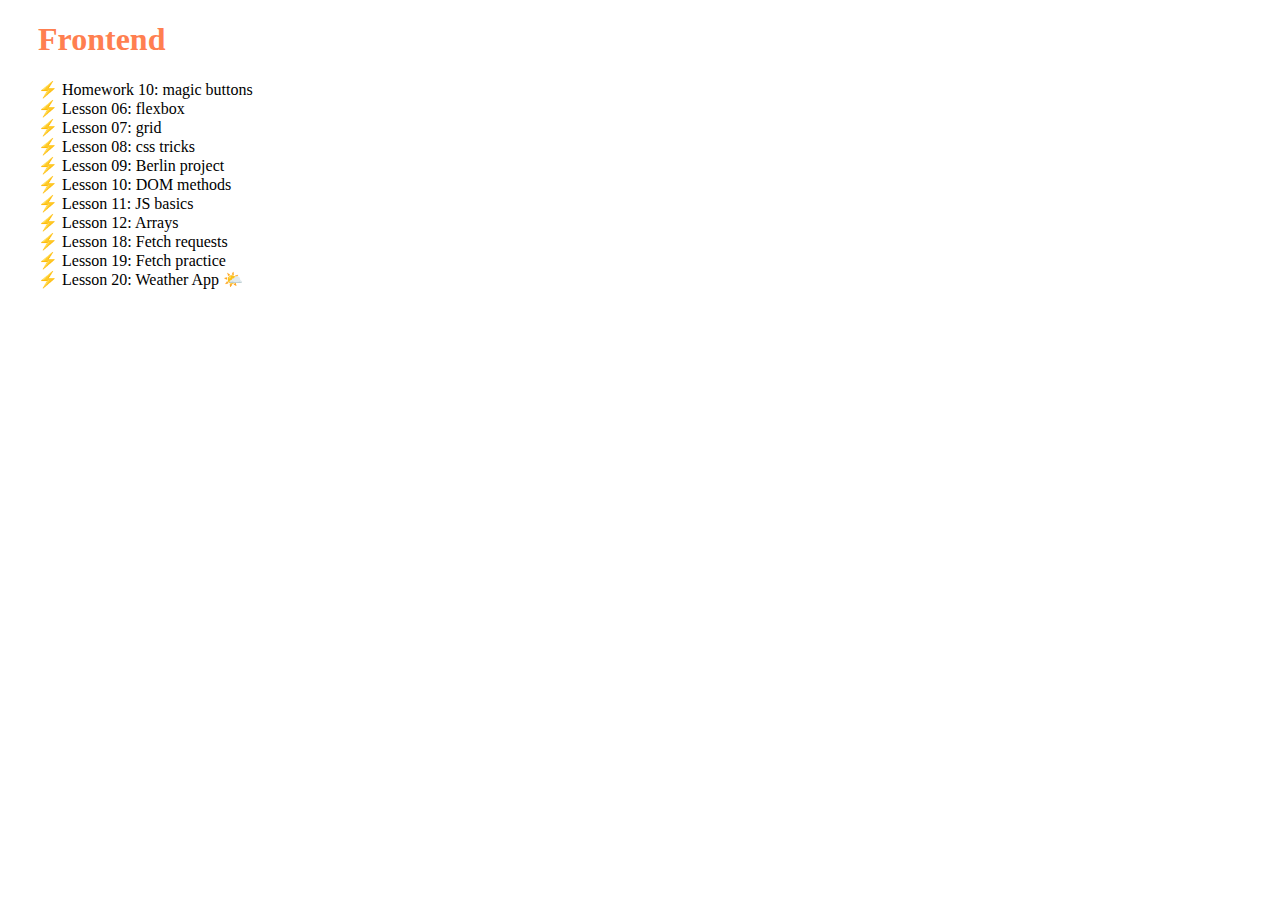
<file: index.html>
<!DOCTYPE html>
<html lang="en">

  <head>
    <meta charset="UTF-8">
    <meta name="viewport" content="width=device-width, initial-scale=1.0">
    <link rel="stylesheet" href="style.css">
    <!-- картинка иконка которую мы видим во вкладке браузера -->
    <link rel="icon"
      href="data:image/svg+xml,<svg xmlns=%22http://www.w3.org/2000/svg%22 viewBox=%220 0 100 100%22><text y=%22.9em%22 font-size=%2290%22>🌿</text></svg>">

    <title>Frontend course</title>
  </head>

  <body>
    <main>
      <h1>Frontend</h1>
      <div class="lesson-container">
        <a class="lesson-link" href="./homeworks/homework_10/index.html">Homework 10: magic buttons</a>
        <a class="lesson-link" href="./lessons/lesson_06/index.html">Lesson 06: flexbox</a>
        <a class="lesson-link" href="./lessons/lesson_07/index.html">Lesson 07: grid</a>
        <a class="lesson-link" href="./lessons/lesson_08/index.html">Lesson 08: css tricks</a>
        <a class="lesson-link" href="./lessons/lesson_09/index.html">Lesson 09: Berlin project</a>
        <a class="lesson-link" href="./lessons/lesson_10/index.html">Lesson 10: DOM methods</a>
        <a class="lesson-link" href="./lessons/lesson_11/index.html">Lesson 11: JS basics</a>
        <a class="lesson-link" href="./lessons/lesson_12/index.html">Lesson 12: Arrays</a>
        <a class="lesson-link" href="./lessons/lesson_18/index.html">Lesson 18: Fetch requests</a>
        <a class="lesson-link" href="./lessons/lesson_19/index.html">Lesson 19: Fetch practice</a>
        <a class="lesson-link" href="./lessons/lesson_20/index.html">Lesson 20: Weather App 🌤️</a>
      </div>
    </main>
  </body>

</html>
</file>
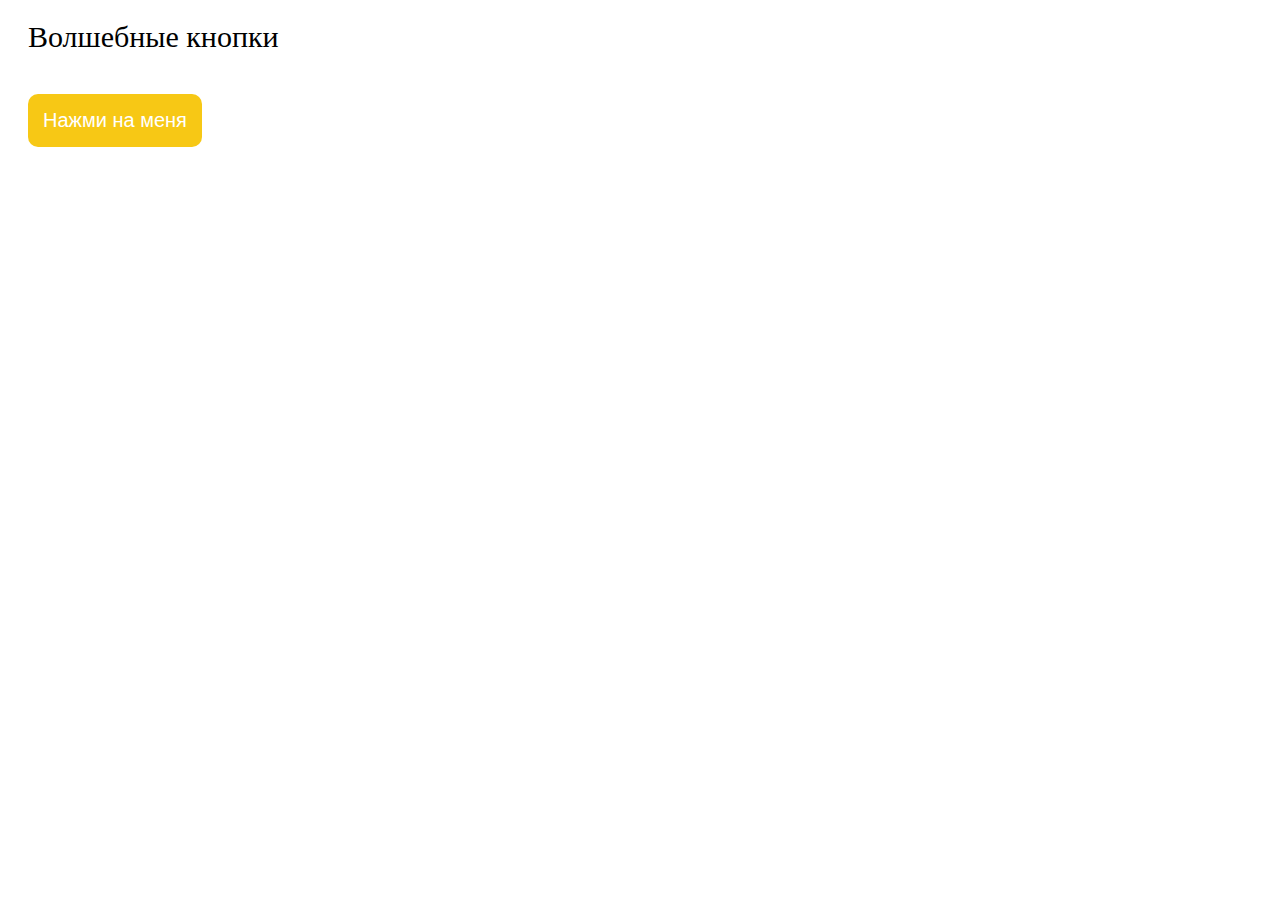
<file: homeworks/homework_10/index.html>
<!DOCTYPE html>
<html lang="en">

  <head>
    <meta charset="UTF-8">
    <script defer src="./index.js"></script>
    <link rel="stylesheet" href="./index.css">
    <title>Exercise 1</title>
  </head>

  <body>
    <!-- <div class="box"></div> -->
    <p id='text'>Волшебные кнопки</p>
    <button id="magic-btn">Нажми на меня</button>


  </body>

</html>
</file>
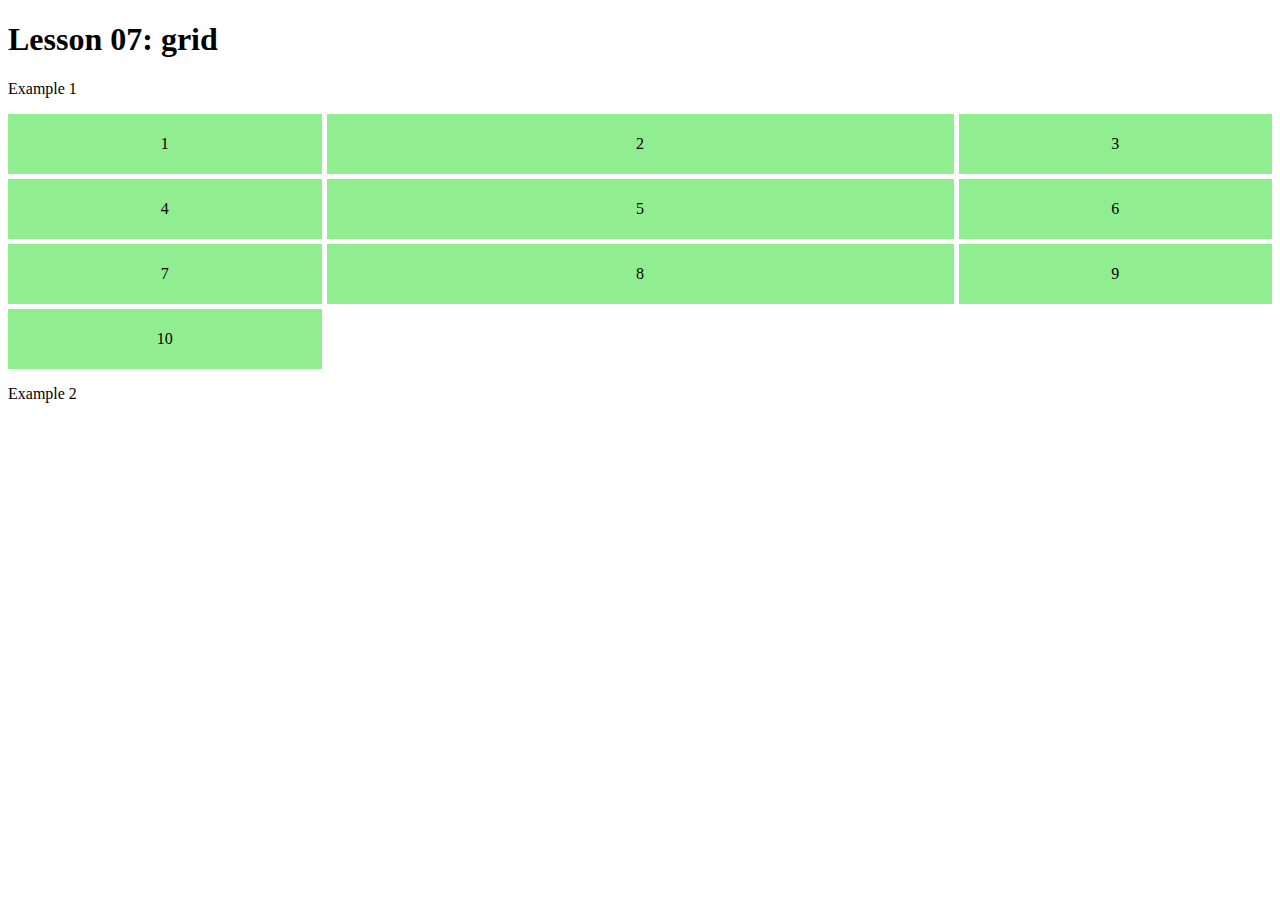
<file: lessons/lesson_07/index.html>
<!DOCTYPE html>
<html lang="en">

  <head>
    <meta charset="UTF-8">
    <meta name="viewport" content="width=device-width, initial-scale=1.0">
    <link rel="stylesheet" href="style.css">
    <title>Grid</title>
  </head>

  <body>
    <h1>Lesson 07: grid</h1>
    <p>Example 1</p>
    <div class="grid-container">
      <div class="grid-item">1</div>
      <div class="grid-item">2</div>
      <div class="grid-item">3</div>
      <div class="grid-item">4</div>
      <div class="grid-item">5</div>
      <div class="grid-item">6</div>
      <div class="grid-item">7</div>
      <div class="grid-item">8</div>
      <div class="grid-item">9</div>
      <div class="grid-item">10</div>
    </div>
    <p>Example 2</p>
    <div class="grid-container-adaptive">
      <div class="grid-item-adaptive">
        <h4>Card heading</h4>
        <p>Card text</p>
      </div>
      <div class="grid-item-adaptive img-container">
        space
      </div>
      <div class="grid-item-adaptive">3</div>
      <div class="grid-item-adaptive">4</div>
      <div class="grid-item-adaptive">5</div>
      <div class="grid-item-adaptive">6</div>
      <div class="grid-item-adaptive">7</div>
      <div class="grid-item-adaptive yellow-card">8</div>
      <div class="grid-item-adaptive">9</div>
      <div class="grid-item-adaptive">10</div>
    </div>

  </body>
</html>
</file>
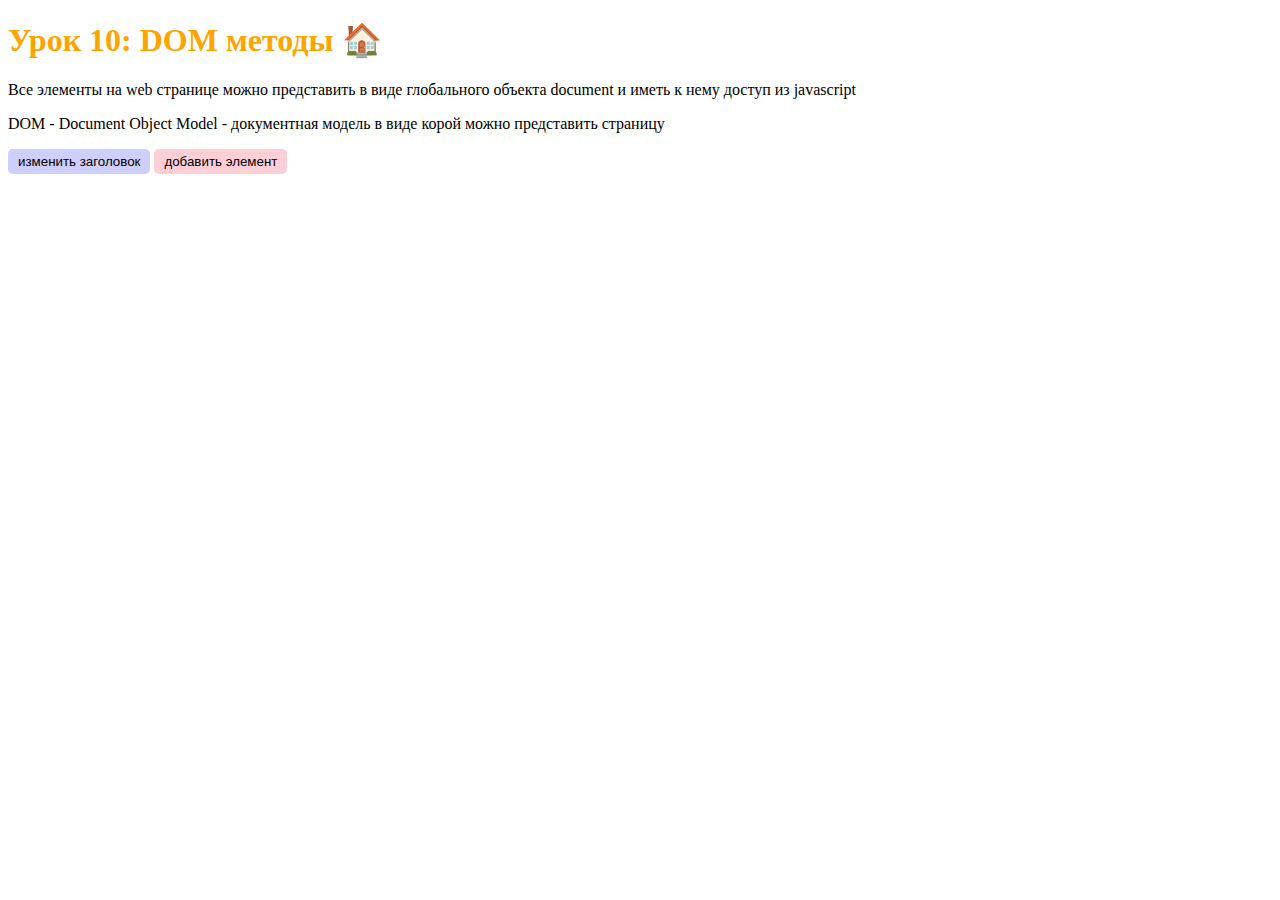
<file: lessons/lesson_10/index.html>
<!DOCTYPE html>
<html lang="en">
<head>
  <meta charset="UTF-8">
  <meta name="viewport" content="width=device-width, initial-scale=1.0">
  <link rel="stylesheet" href="style.css">
  <title>DOM methods</title>
</head>
<body>
  <h1>Lesson 10: DOM methods 🏠</h1>
  <p>Все элементы на web странице можно представить в виде глобального объекта document и иметь к нему доступ из javascript</p>
  <p>DOM - Document Object Model - документная модель в виде корой можно представить страницу</p>
  <div>
    <button id="btn-change">изменить заголовок</button>
    <button id="btn-create">добавить элемент</button>
  </div>
  <!-- подключили файл js -->
  <script src="script.js"></script>
</body>
</html>
</file>
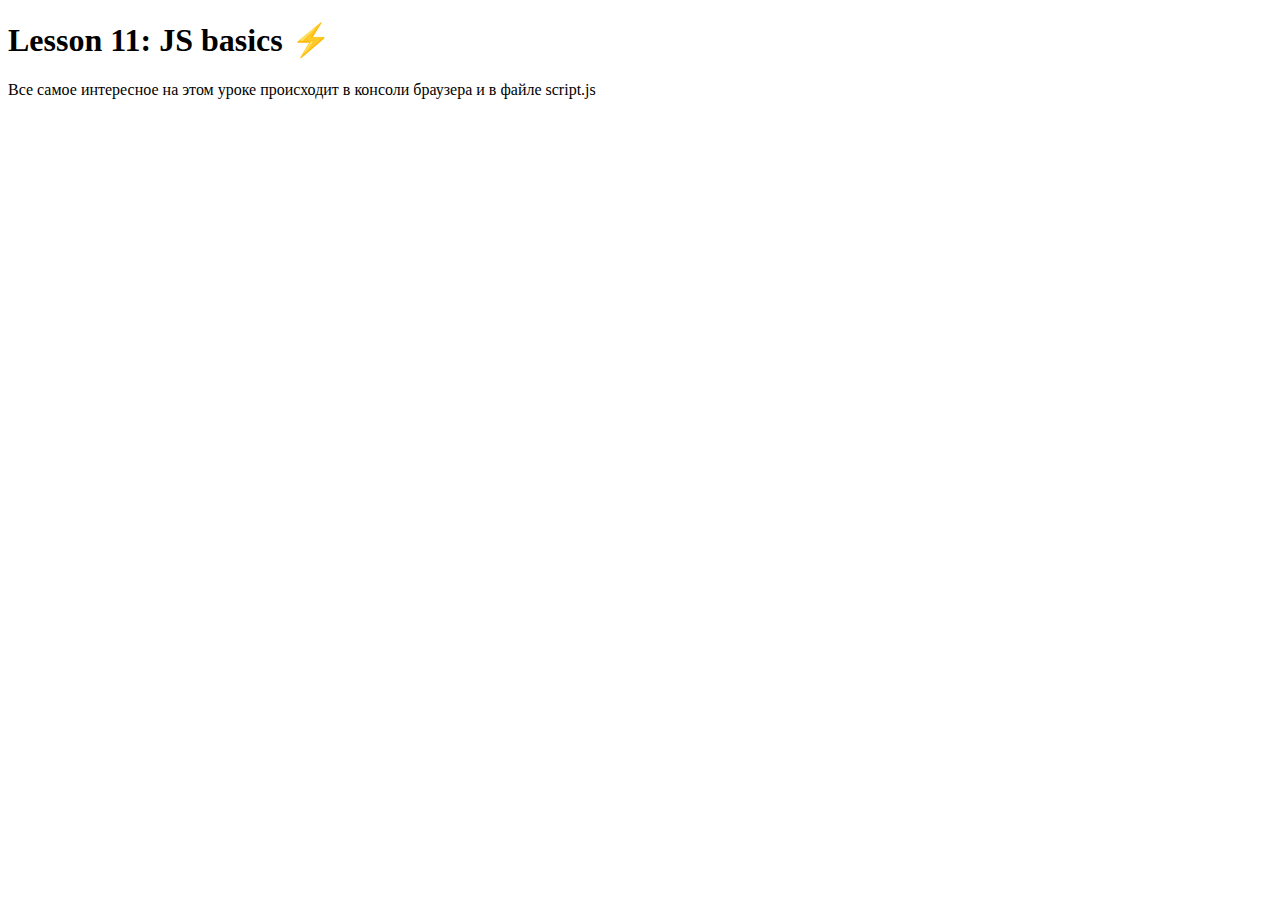
<file: lessons/lesson_11/index.html>
<!DOCTYPE html>
<html lang="en">

  <head>
    <meta charset="UTF-8">
    <meta name="viewport" content="width=device-width, initial-scale=1.0">
    <link rel="icon"
      href="data:image/svg+xml,<svg xmlns=%22http://www.w3.org/2000/svg%22 viewBox=%220 0 100 100%22><text y=%22.9em%22 font-size=%2290%22>⚡️</text></svg>">
    <!-- если мы подключаем JS в head не забываем указать аттрибут defer -->
    <script src="script.js" defer></script>
    <title>JS basics</title>
  </head>

  <body>
    <h1>Lesson 11: JS basics ⚡️</h1>
    <p>Все самое интересное на этом уроке происходит в консоли браузера и в файле script.js</p>


  </body>

</html>
</file>
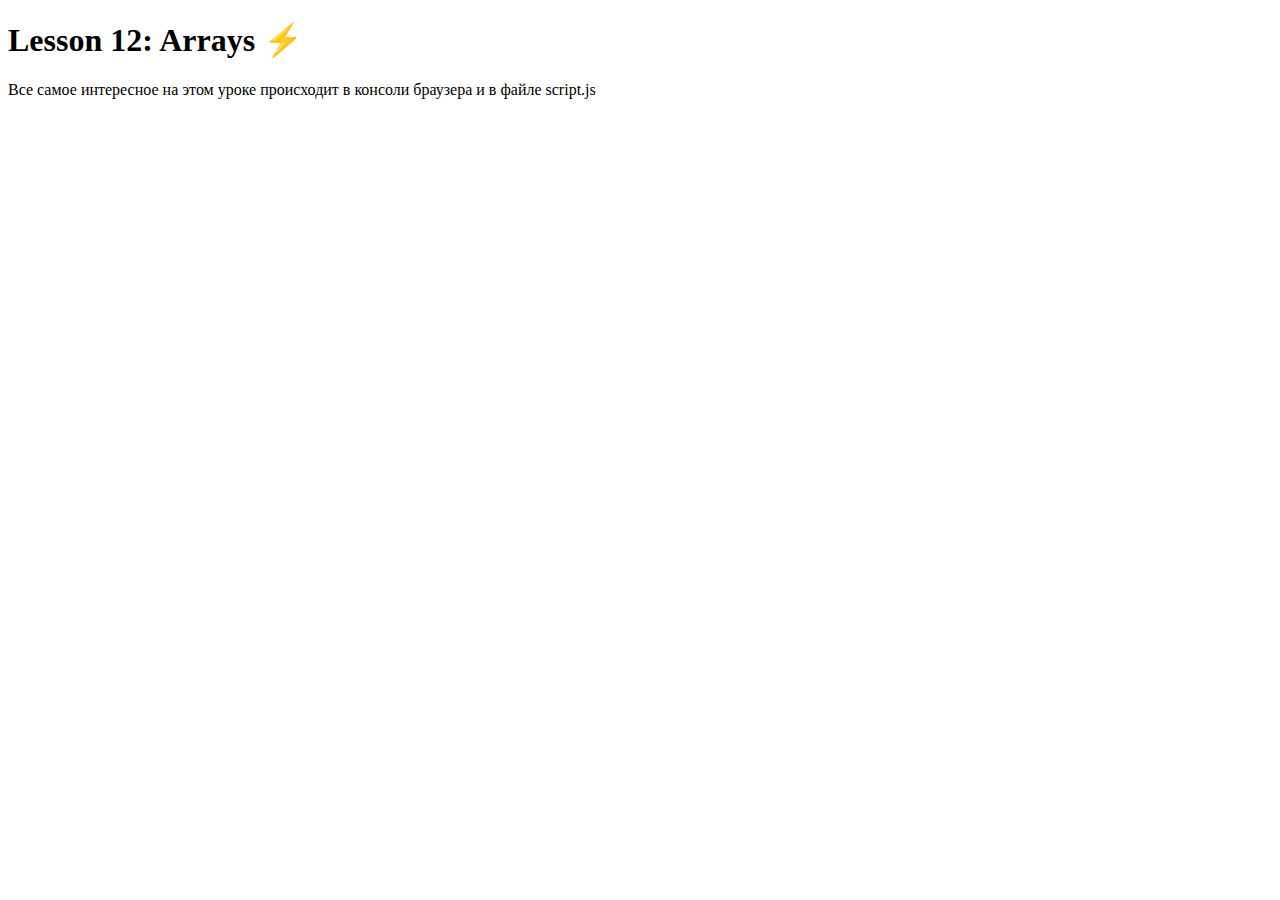
<file: lessons/lesson_12/index.html>
<!DOCTYPE html>
<html lang="en">

  <head>
    <meta charset="UTF-8">
    <meta name="viewport" content="width=device-width, initial-scale=1.0">
    <script src="script.js" defer></script>
    <title>Arrays</title>
  </head>

  <body>
    <h1>Lesson 12: Arrays ⚡️</h1>
    <p>Все самое интересное на этом уроке происходит в консоли браузера и в файле script.js</p>

  </body>

</html>
</file>
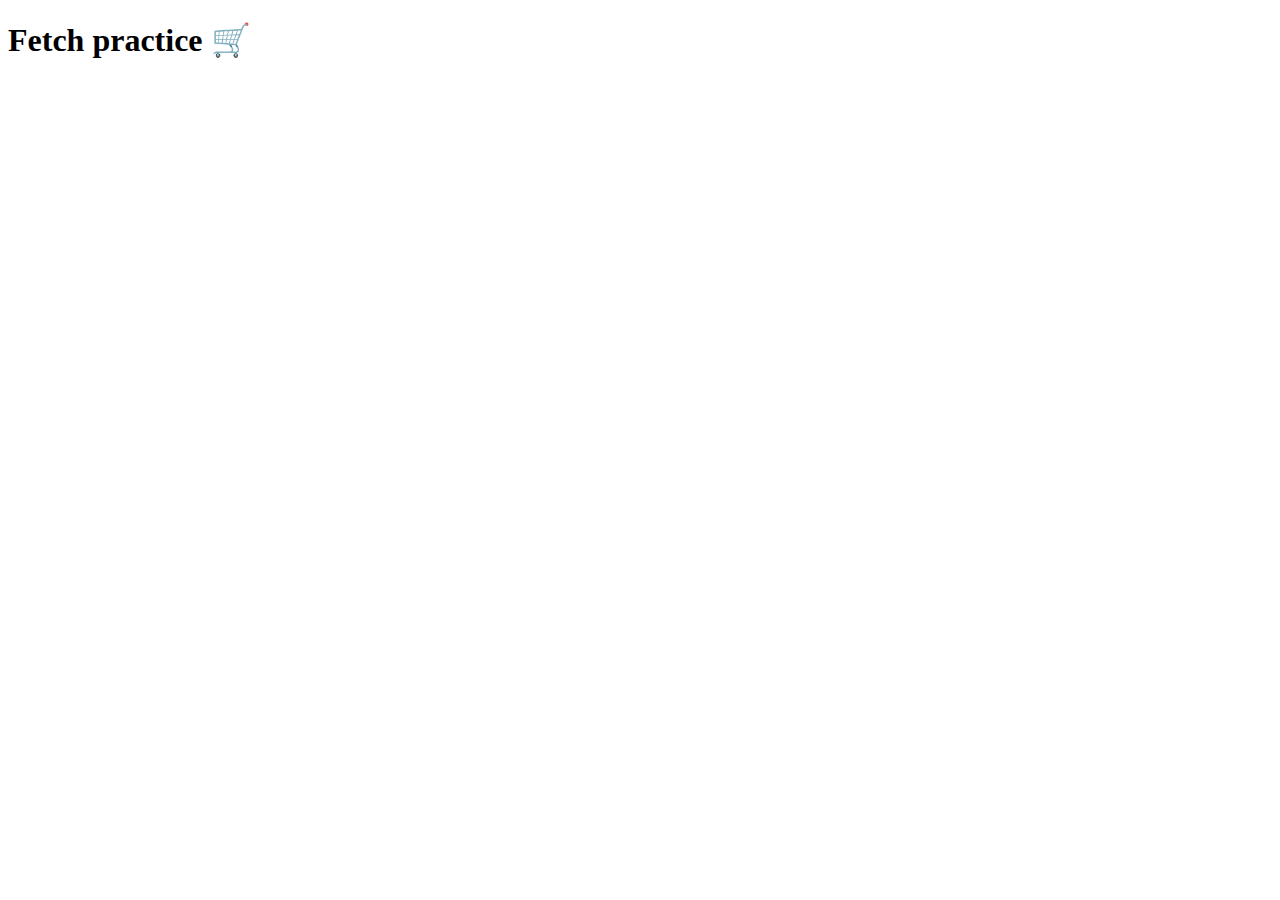
<file: lessons/lesson_19/index.html>
<!DOCTYPE html>
<html lang="en">

  <head>
    <meta charset="UTF-8">
    <meta name="viewport" content="width=device-width, initial-scale=1.0">
    <link rel="stylesheet" href="style.css">
    <script defer src="script.js"></script>
    <title>Fetch practice 🛒</title>
  </head>

  <body>
    <h1>Fetch practice 🛒</h1>
    <!-- добавили родителя для корточек с товарами -->
    <div id="grid-products" class="grid-products"></div>
  </body>

</html>
</file>
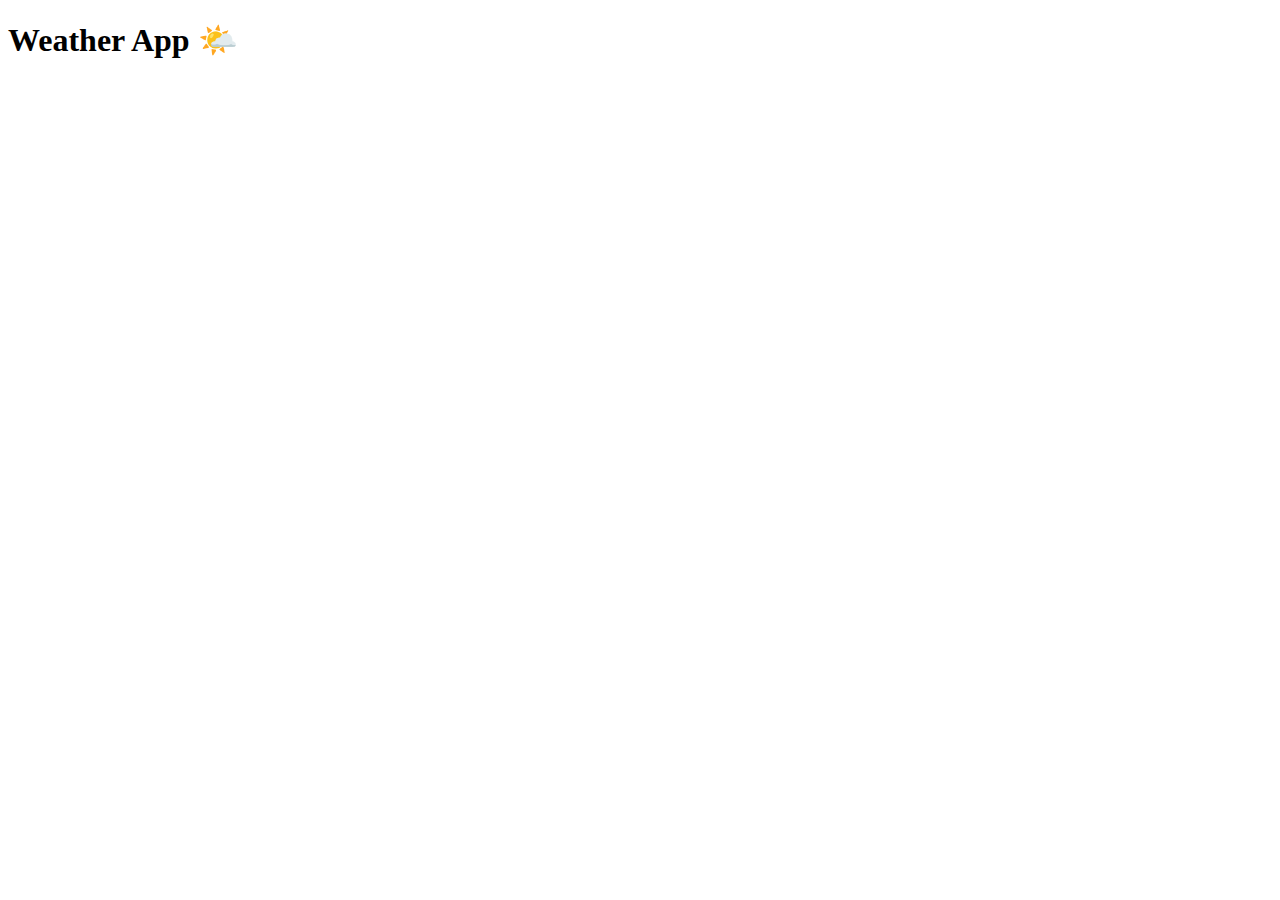
<file: lessons/lesson_20/index.html>
<!DOCTYPE html>
<html lang="en">

  <head>
    <meta charset="UTF-8">
    <meta name="viewport" content="width=device-width, initial-scale=1.0">
    <link rel="icon"
      href="data:image/svg+xml,<svg xmlns=%22http://www.w3.org/2000/svg%22 viewBox=%220 0 100 100%22><text y=%22.9em%22 font-size=%2290%22>⛈️</text></svg>">
    <script defer src="script.js"></script>
    <title>Weather App</title>
  </head>

  <body>
    <h1>Weather App 🌤️</h1>


  </body>

</html>
</file>
<file: style.css>
.lesson-container {
  display: flex;
  flex-direction: column;
}

main {
  padding: 0px 30px;
}

h1 {
  color: coral;
}

a {
  text-decoration: none;
  color: black;
}

/* псевдоэлемент before / after используется для добавления контента до или после элемента (лучше подходит для группы элементов) */

/* каждой ссылке при создании будет добавлять текст из content*/
a::before {
  content: "⚡️ ";
}

/* стили с псевдоклассом hover применятся к элементу при наведении на него мышкой */
.lesson-link:hover {
  text-decoration: underline;
  color: coral;
}

.homework-link:hover {
  text-decoration: underline;
  color: forestgreen;
}

.loader {
  width: 48px;
  height: 48px;
  border: 5px solid #FFF;
  border-bottom-color: #FF3D00;
  border-radius: 50%;
  display: inline-block;
  box-sizing: border-box;
  animation: rotation 0.7s linear infinite;
  position: absolute;
  top: 50%;
  left: 50%;
}

@keyframes rotation {
  0% {
    transform: rotate(0deg);
  }

  100% {
    transform: rotate(360deg);
  }
}
</file>
<file: homeworks/homework_10/index.css>
/* * {
  box-sizing: border-box;
} */

#magic-btn {
  background-color: #f7c815;
  color: white;
  font-size: 20px;
  margin: 20px;
  border-radius: 10px;
  border: none;
  padding: 15px;
}

.second-btn {
  font-size: 20px;
  margin: 20px;
  border-radius: 10px;
  border: none;
  padding: 15px;
}

#text {
  font-size: 30px;
  margin: 20px;
}

/* .box {
  height: 200px;
  width: 200px;
  padding: 50px;
  background-color: lightcoral;
} */
</file>
<file: lessons/lesson_07/style.css>
.grid-container {
  /* сделал grid контейнер */
  display: grid;
  /* пространство между контейнерами */
  gap: 5px;
  /* 1fr равен одному 'кусочку', если в схеме их несколько фреймы равны между собой */
  grid-template-columns: 1fr 2fr 1fr;
  /* grid-template-columns: 100px 200px 150px; */
  /* задаем высоту каждого ряда */
  grid-auto-rows: 60px;
}

.grid-item {
  display: flex;
  justify-content: center;
  align-items: center;
  background-color: lightgreen;
}


.grid-container-adaptive {
  display: grid;
  /* в функцию repeat() передаем первым аргументом количество колонок, вторым - их размер */
  /* grid-template-columns: repeat(3, 1fr); */
  grid-template-columns: repeat(auto-fill, minmax(200px, 1fr));
  gap: 5px;
  /* первое число - горизонтальный промежуток, второе - вертикальный */
  /* gap: 5px 20px; */
  grid-auto-rows: 100px;
}

.grid-item-adaptive {
  display: flex;
  color: white;
  flex-direction: column;
  justify-content: center;
  align-items: center;
  /* background-color: lightblue; */
  background-image: url('https://assets.science.nasa.gov/dynamicimage/assets/science/astro/universe/internal_resources/402/Carina_Nebula-1.jpeg?w=4096&format=jpeg&fit=clip&crop=faces%2Cfocalpoint');
  background-size: cover;
  background-position: center;
}

/* .yellow-card {
  background-color: rgb(255, 255, 173)
} */

h4 {
  margin: 0;
}

.img-container {
  background-image: url('https://starwalk.space/gallery/images/what-is-space/1920x1080.jpg');
}
</file>
<file: lessons/lesson_10/style.css>
button {
  border-radius: 5px;
  border: none;
  padding: 5px 10px;
}

#btn-change {
  background-color: rgb(206, 206, 255);
}

#btn-create {
  background-color: rgb(255, 206, 215);
}
</file>
<file: lessons/lesson_19/style.css>
.grid-products {
  display: grid;
  grid-template-columns: repeat(auto-fill, minmax(250px, 1fr));
  gap: 10px;
}

.product-card {
  border-radius: 10px;
  border: 1px solid black;
  padding: 20px 30px;
}

.img-wrapper {
  /* жестко задаем значение для контейнера по вертикали */
  width: 80%;
  height: 200px;
}

.img-wrapper > img {
  width: 100%;
  height: 100%;
  /* задаем contain, чтобы уместить картинку в контейнере */
  object-fit: contain;
}

/* .product-card > img {
  width: 80%;
} */
</file>
